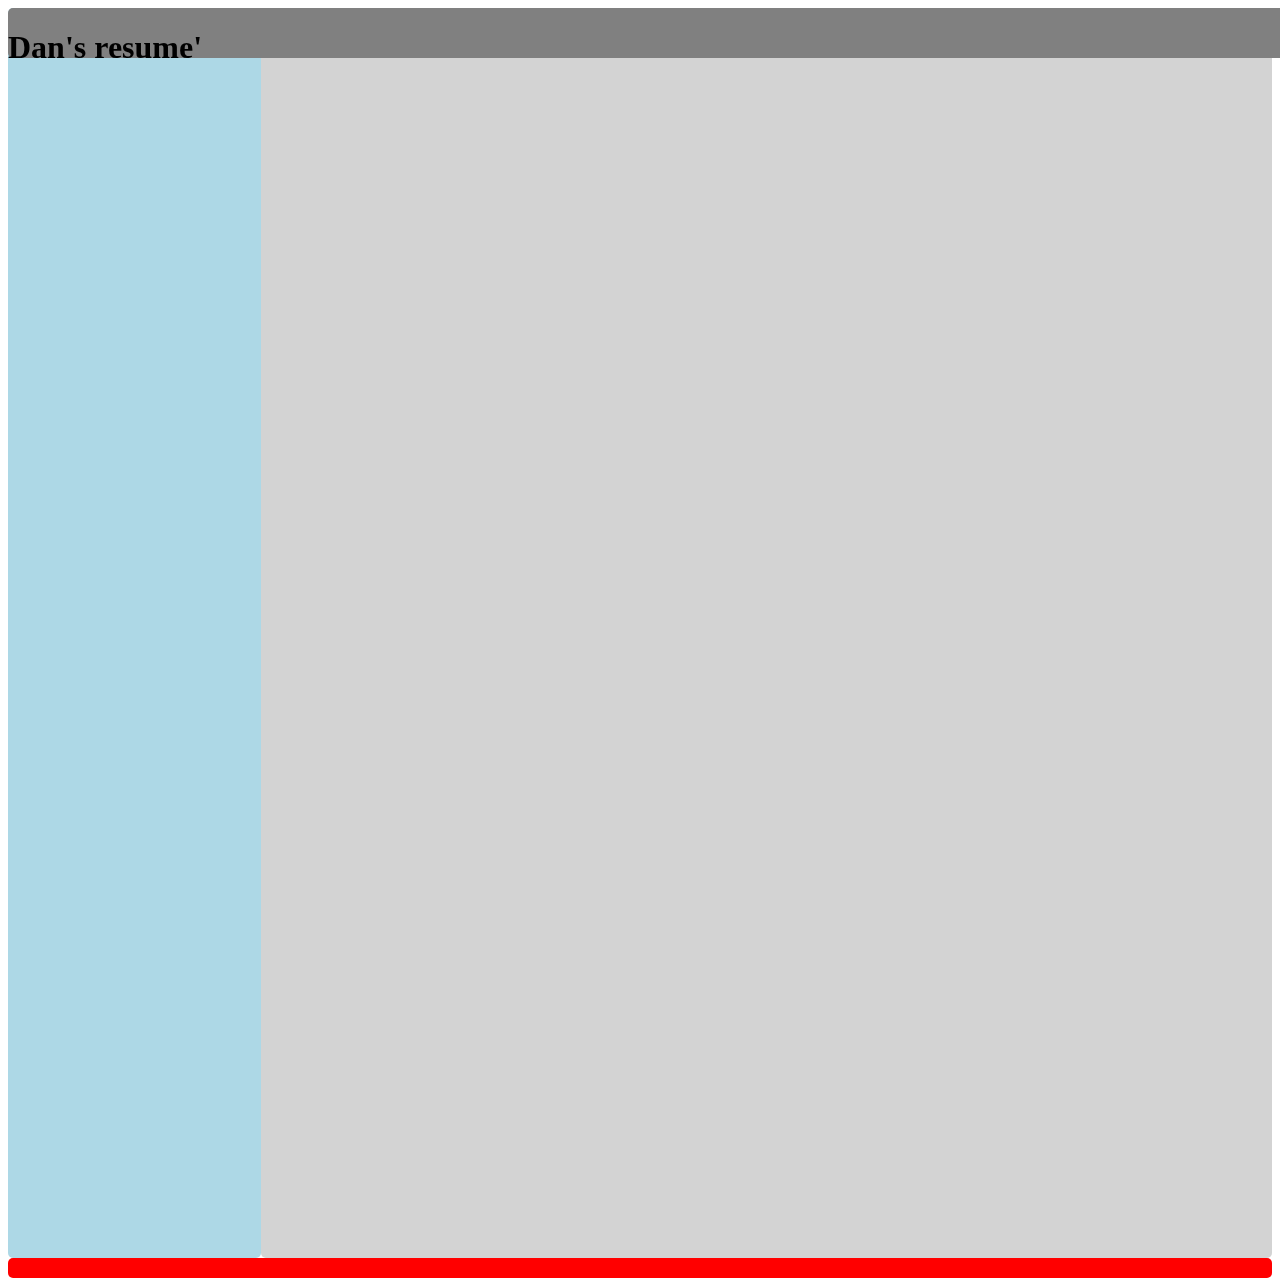
<file: test.html>
<!DOCTYPE html>
<html>
  <head>
    <link type="text/css" rel="stylesheet" href="css/test.css"/>
    <title></title>
  </head>
  <body>
      <div id="header">
          <h1>Dan's resume'</h1>
      </div>
      <div class="left">
          <ul>
              <li>work</li>
              <li>hobbies</li>
          </ul>
      </div>
      <div class="right">
          <p>hallo</p>
      </div>
      <div id="footer"></div>
  </body>
</html>
</file>
<file: css/test.css>
#header{
    position:fixed;
    z-index:1;
    width:100%;
    background-color:grey;
    height:50px;
    border-radius:5px;
    margin-bottom: 50px;
}
.left{
	position: relative;
    float:left;
    width:20%;
    background-color:lightblue;
    height:1250px;
    border-radius:5px;
}
.right{
	position: relative;
    float:right;
    width:80%;
    background-color:lightgrey;
    height:1250px;
    border-radius:5px;
}
#footer{
    clear:both;

    width:100%;
    background-color:red;
    height:20px;
    border-radius:5px;
}
</file>
